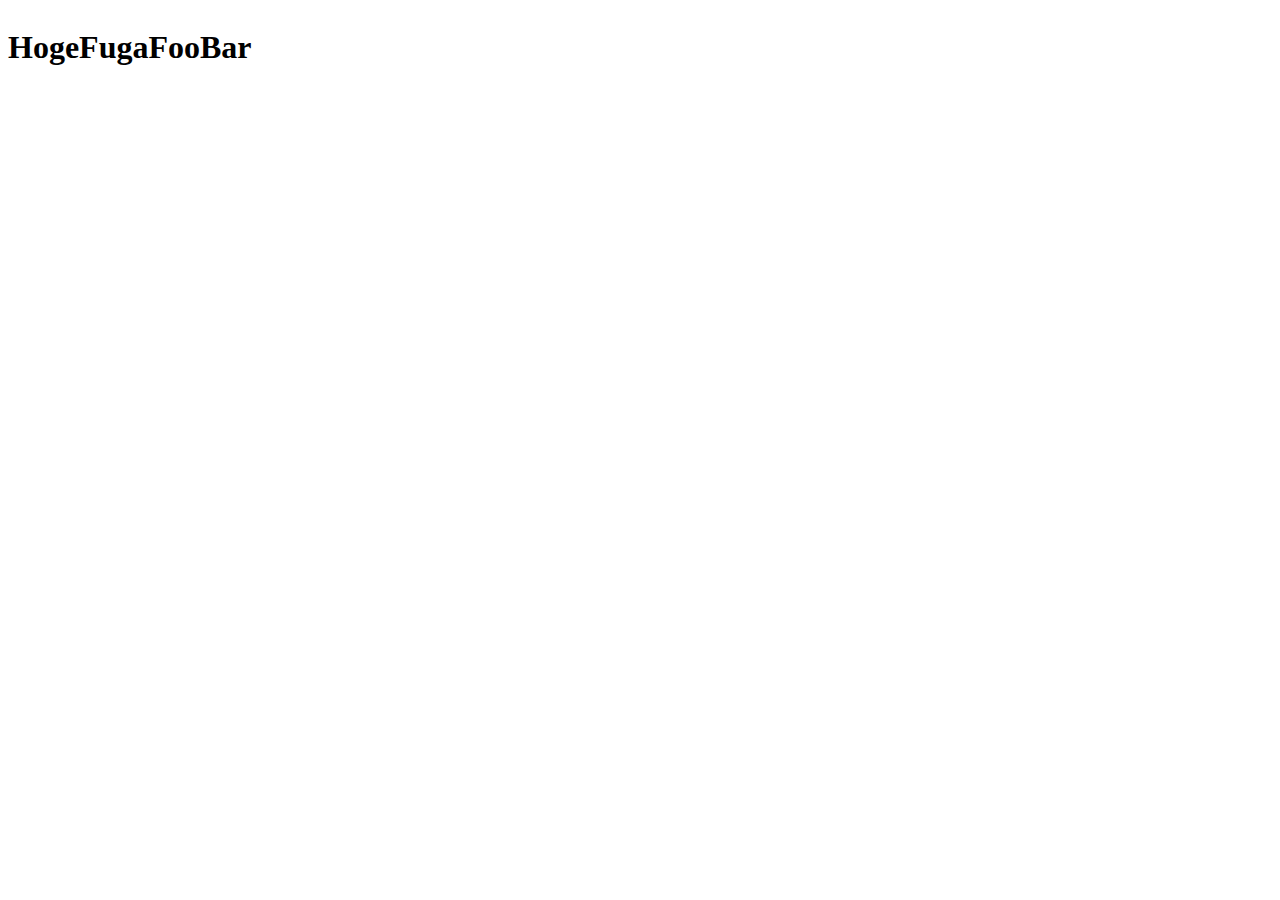
<file: My test/test.html>
<html lang="ja">
    <head>
        <style>
            #stretch {
                display: flex;
                align-content: stretch;
            }
        </style>
    </head>
    <body>
        <div id="stretch">
            <h1>Hoge</h1>
            <h1>Fuga</h1>
            <h1>Foo</h1>
            <h1>Bar</h1>
        </div>
    </body>
</html>
</file>
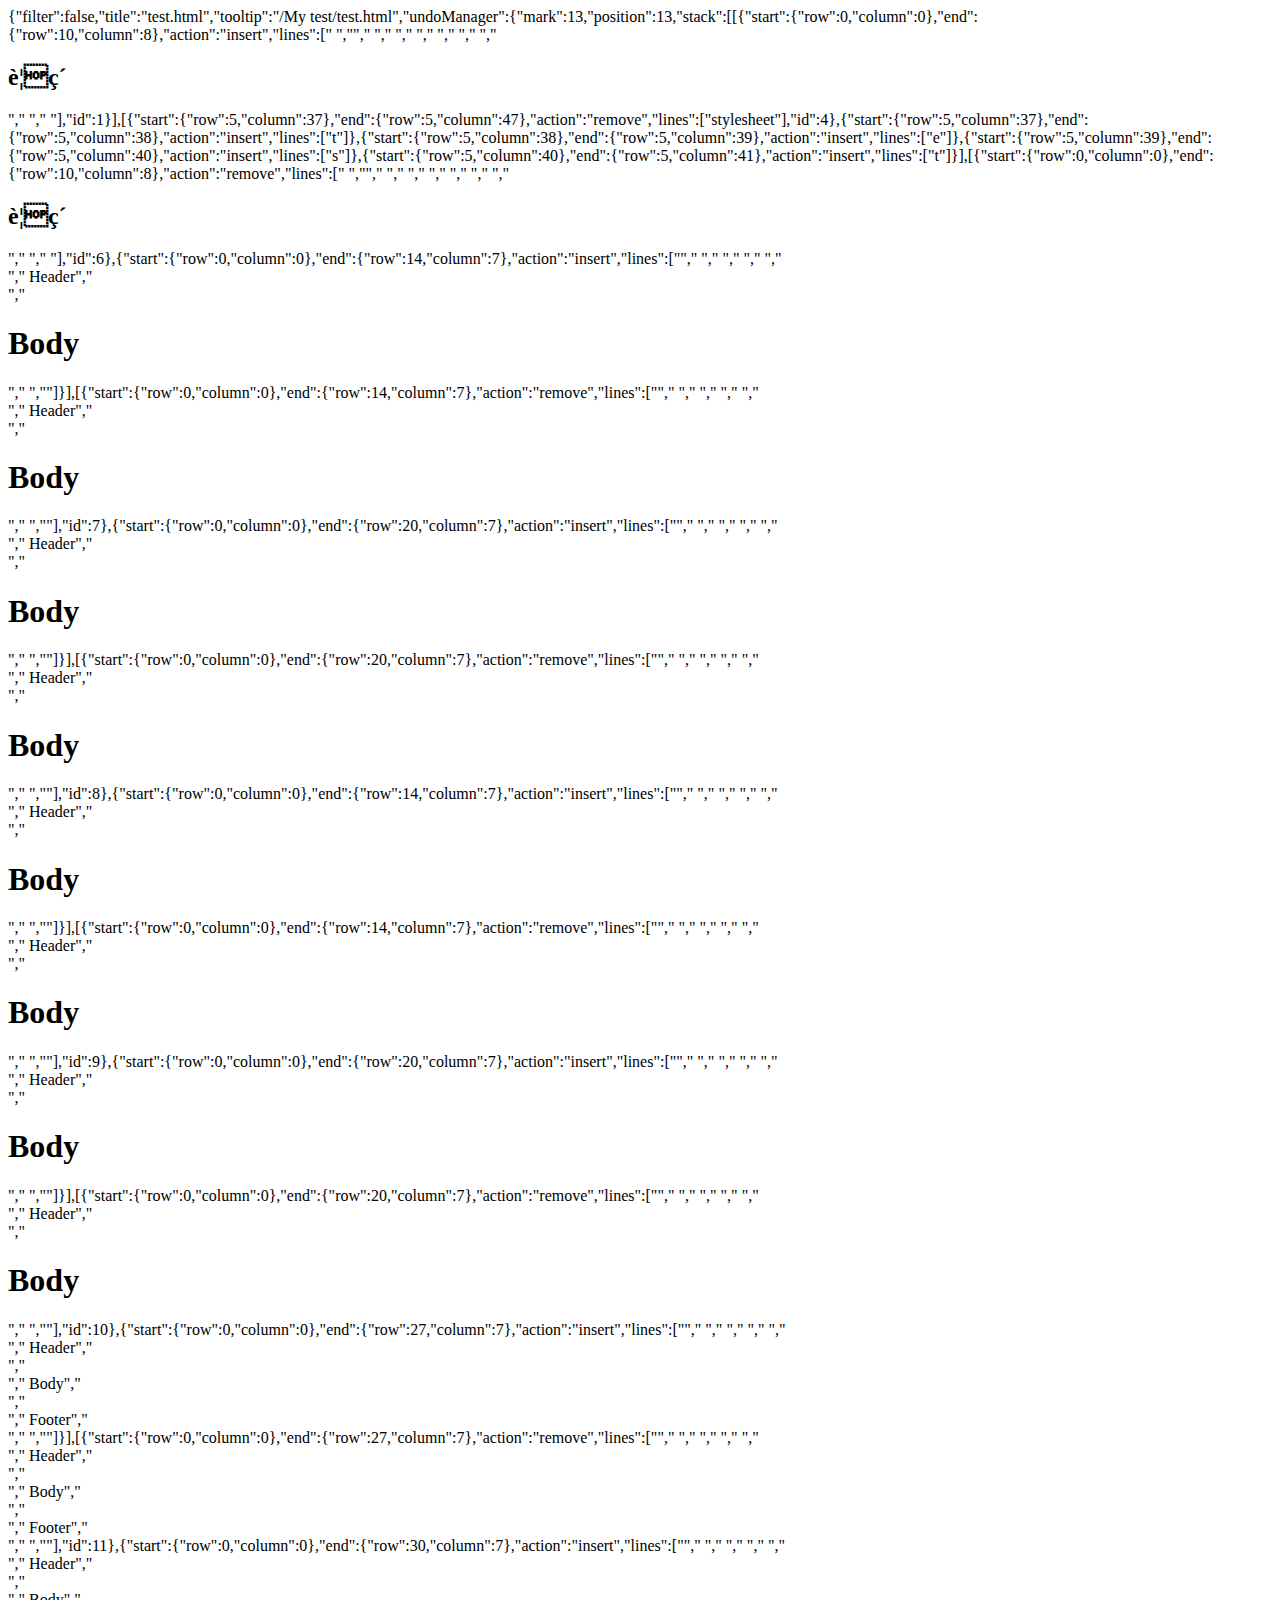
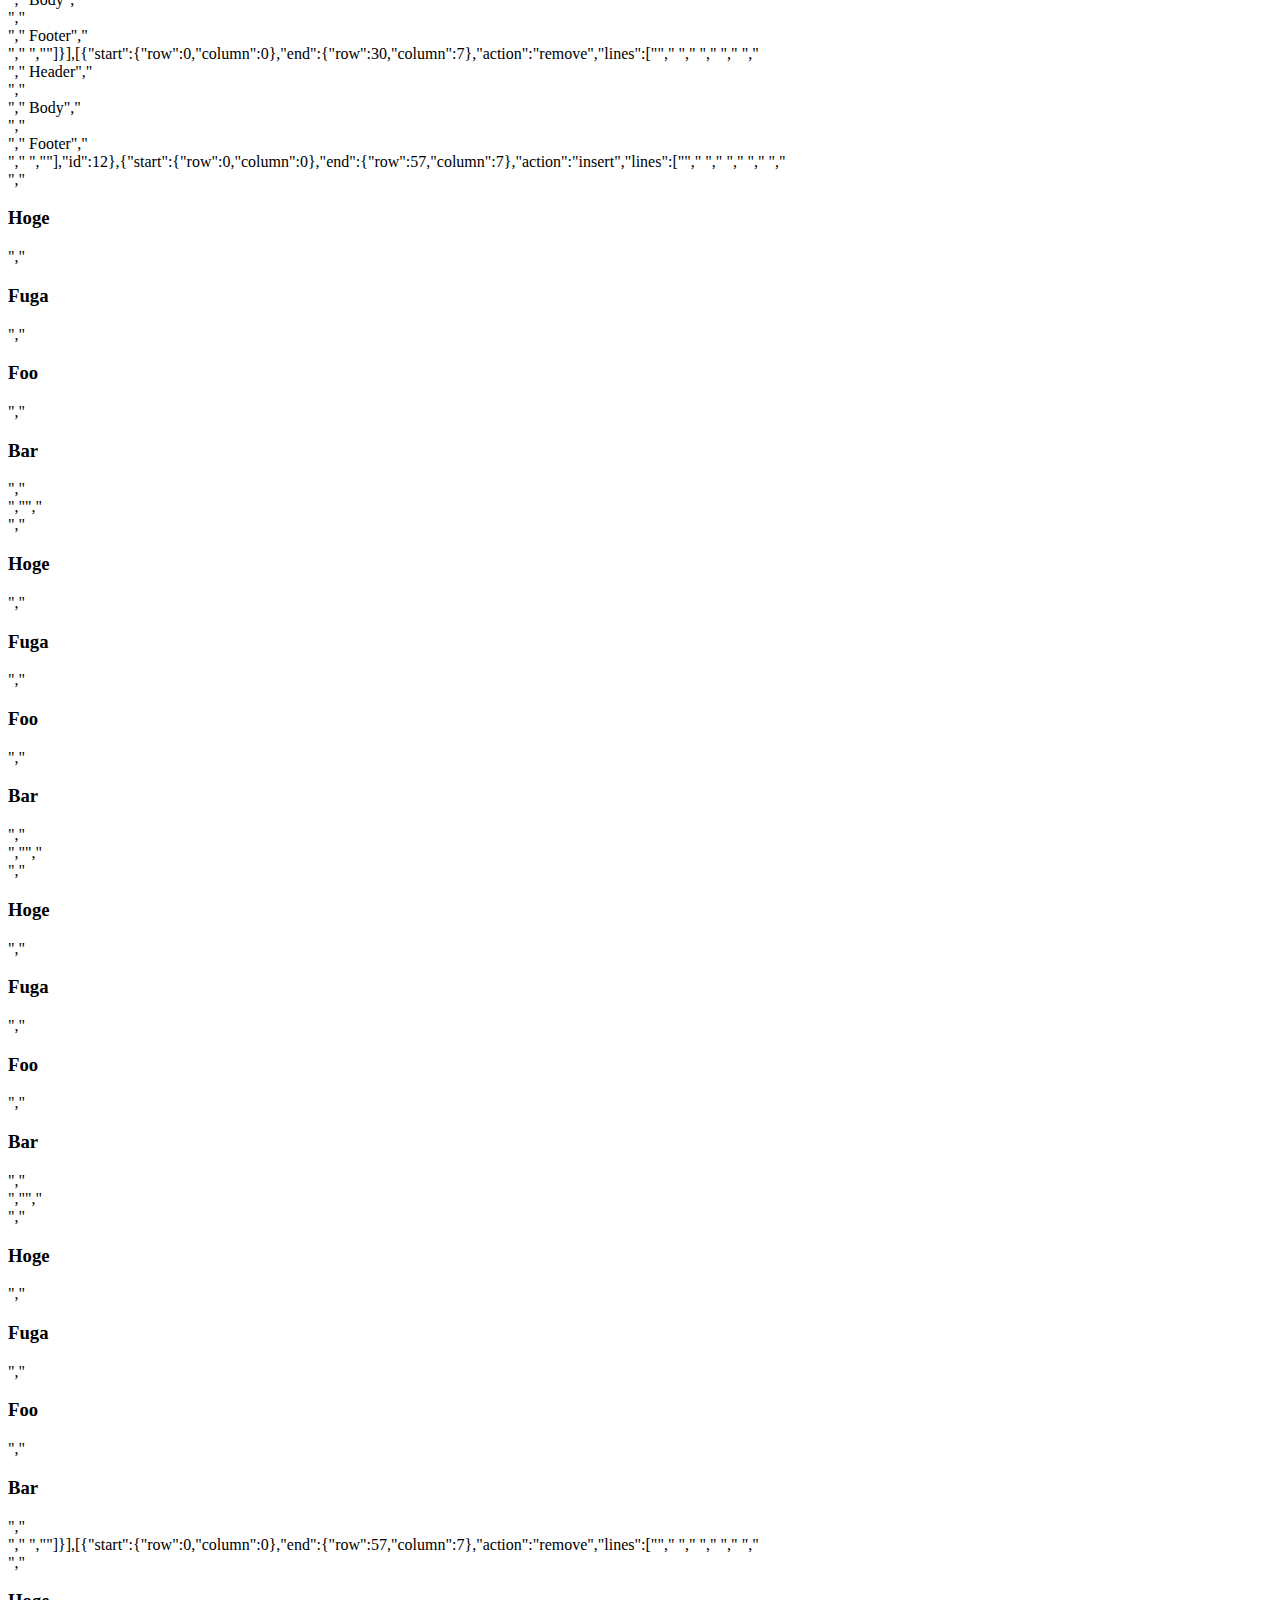
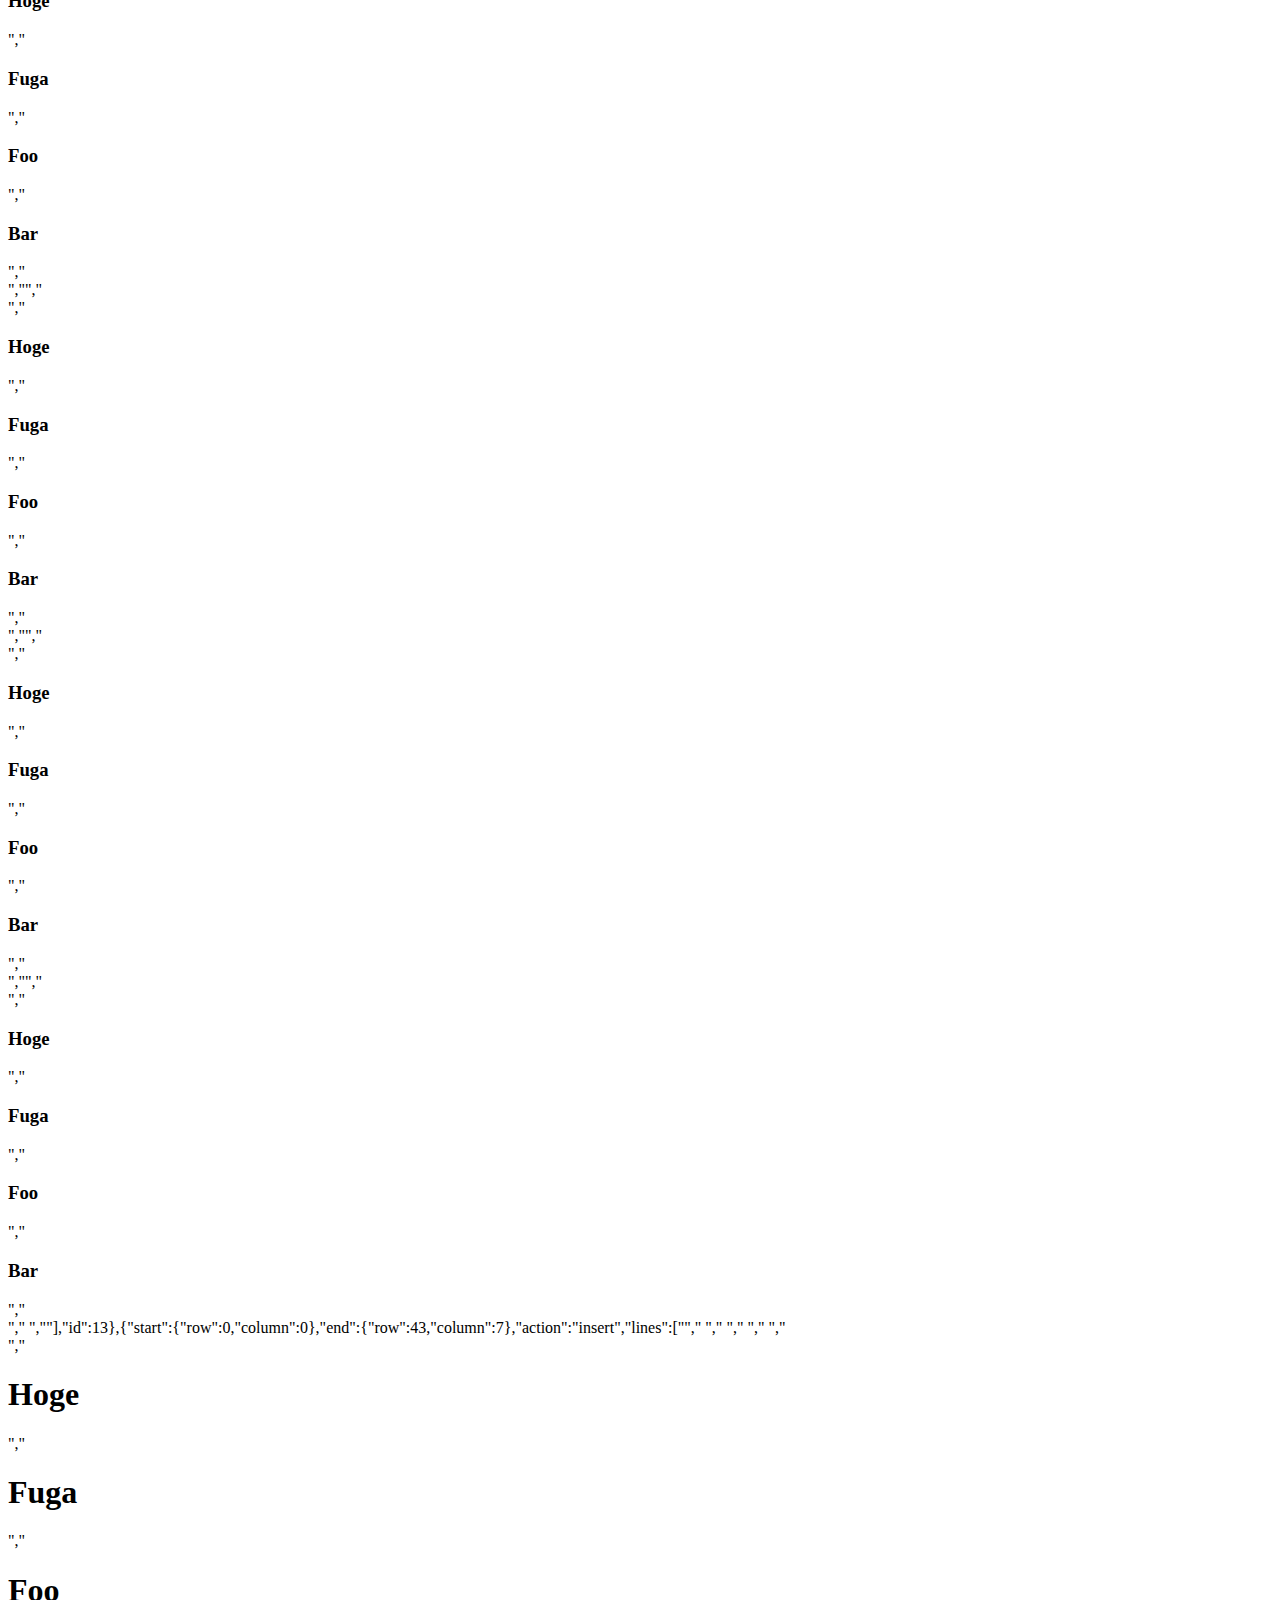
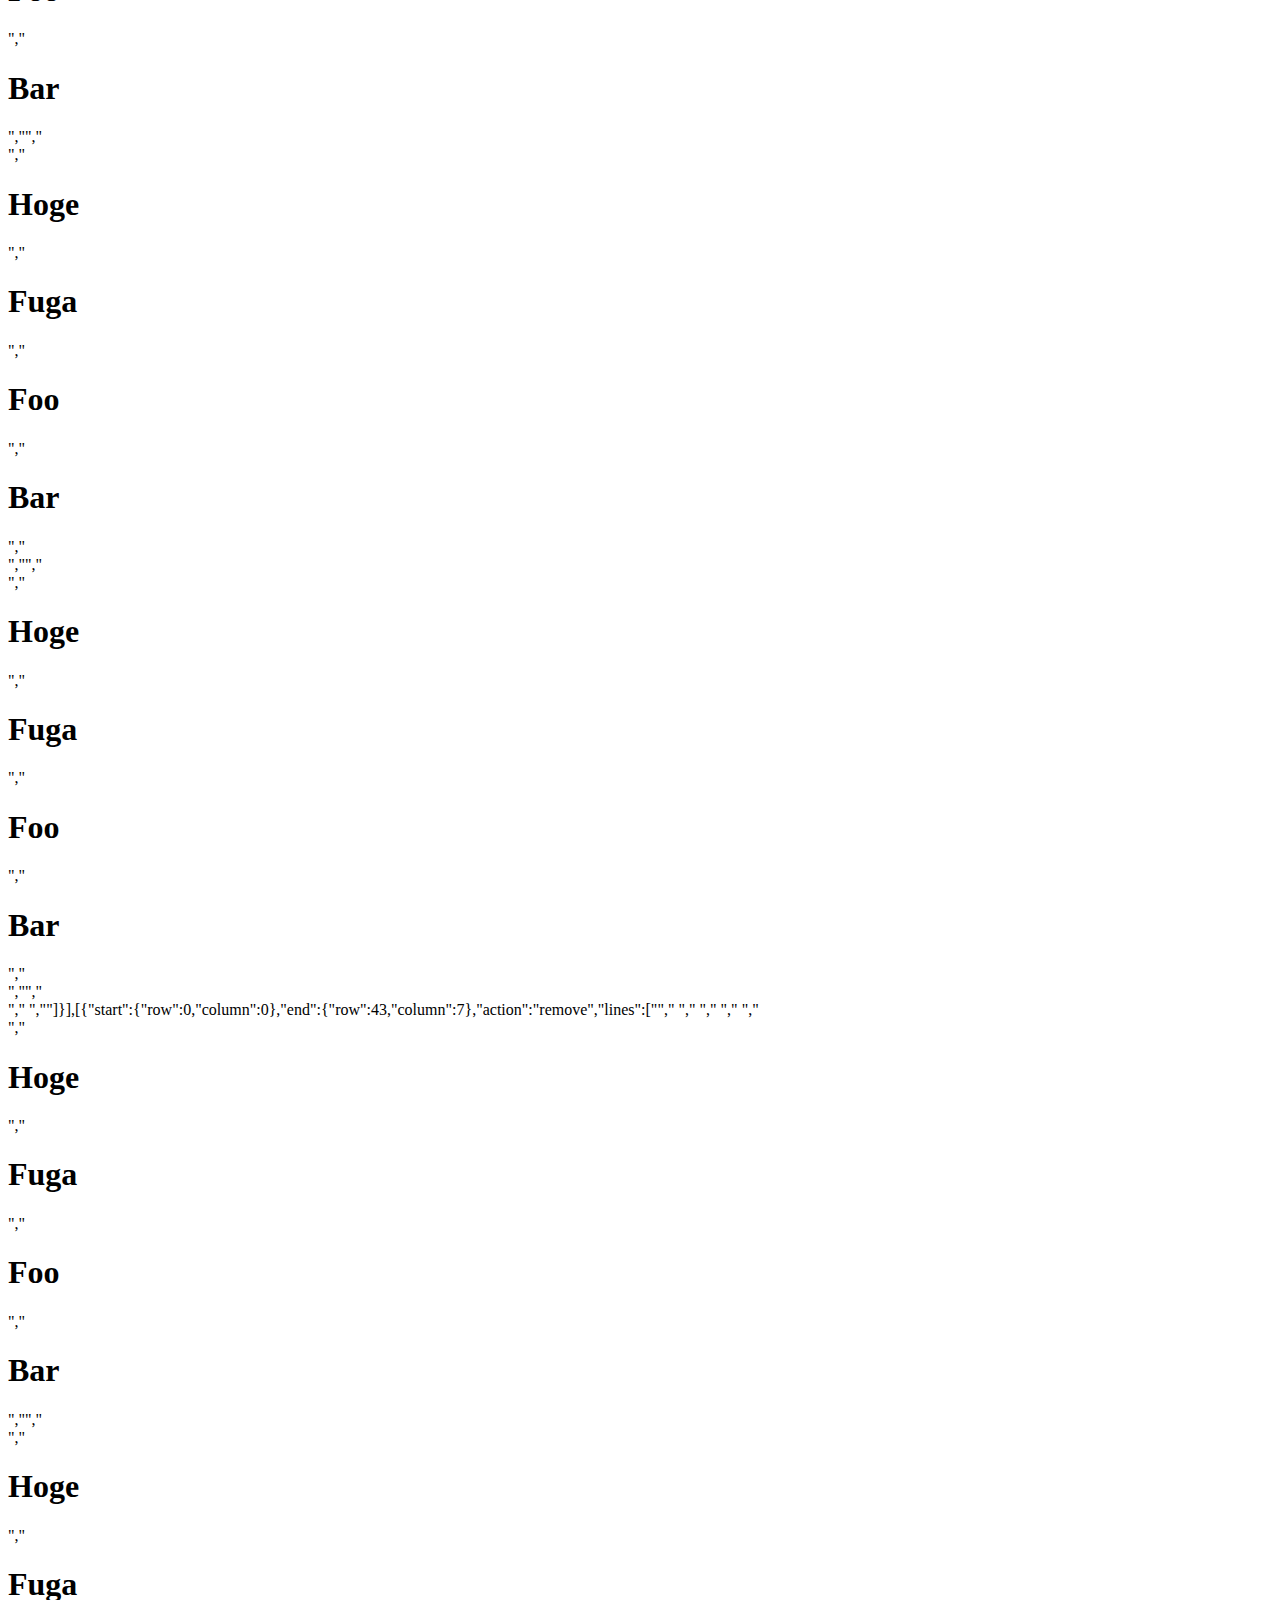
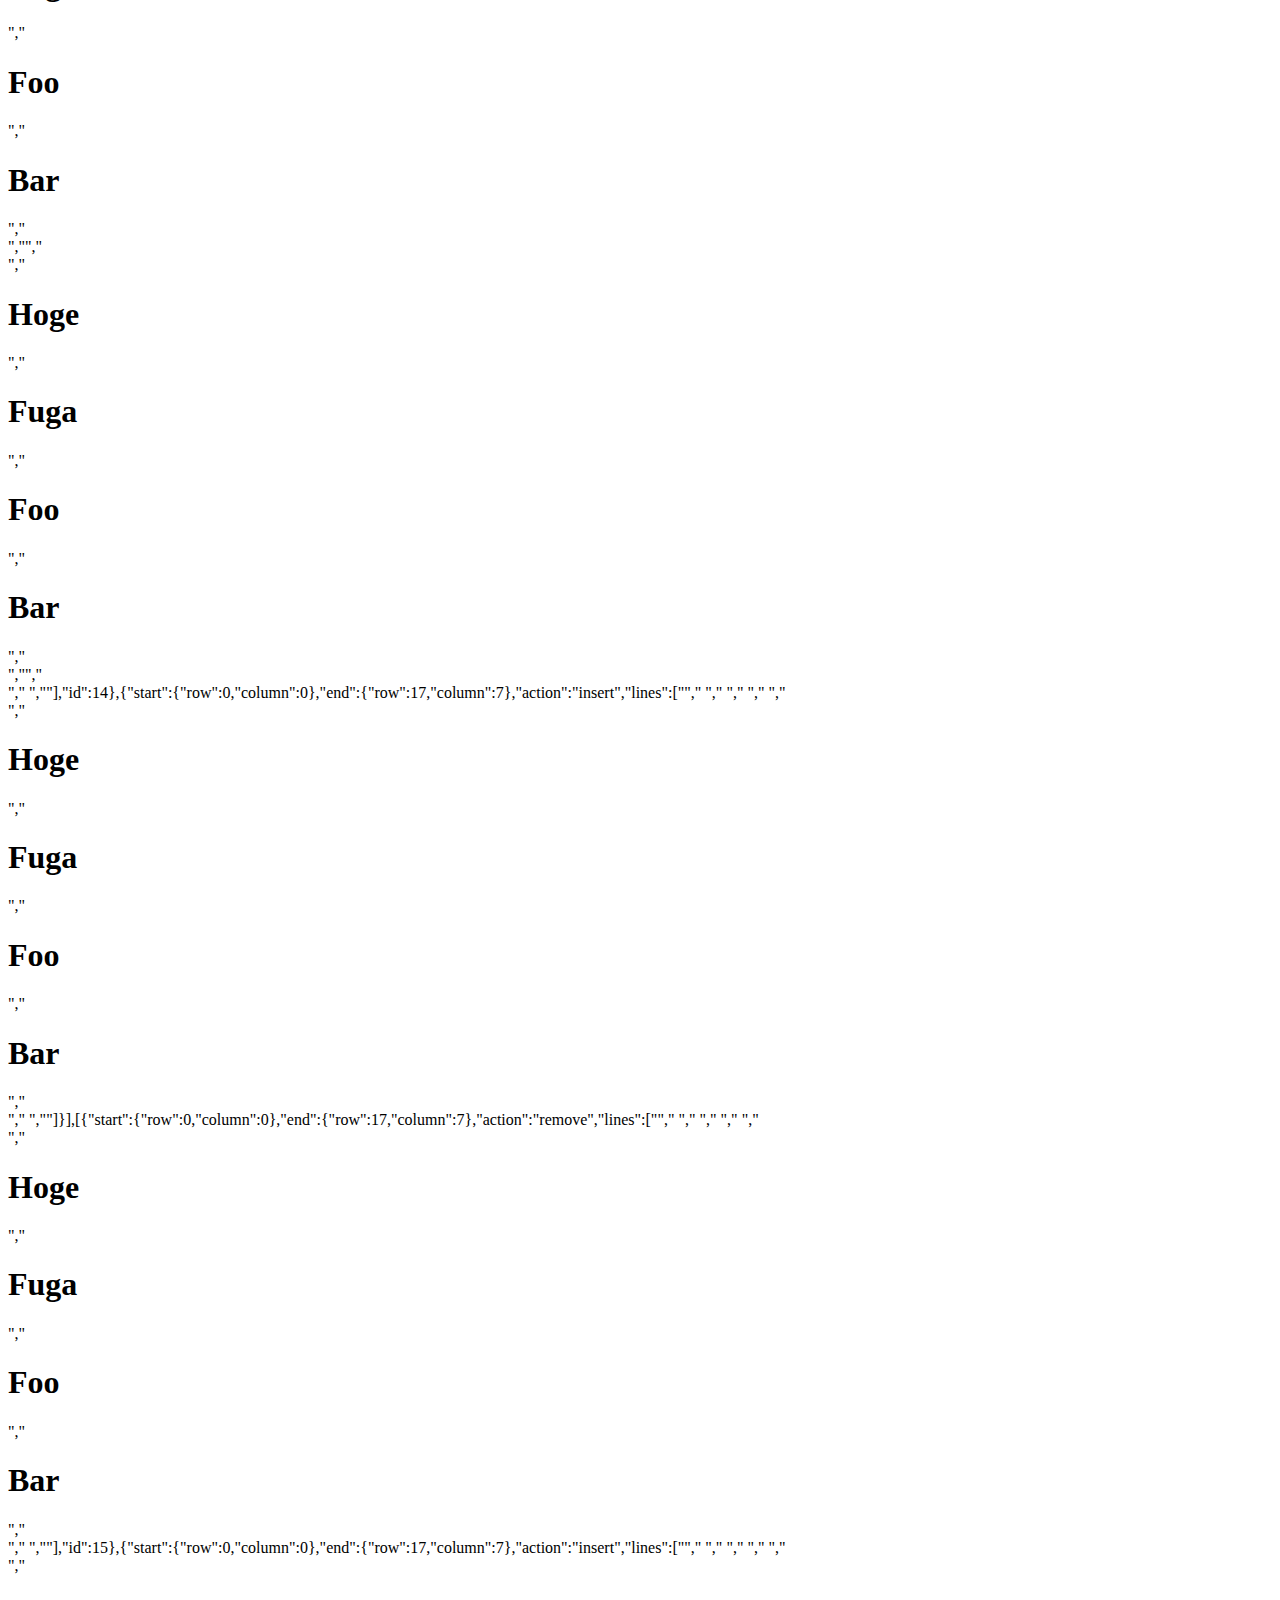
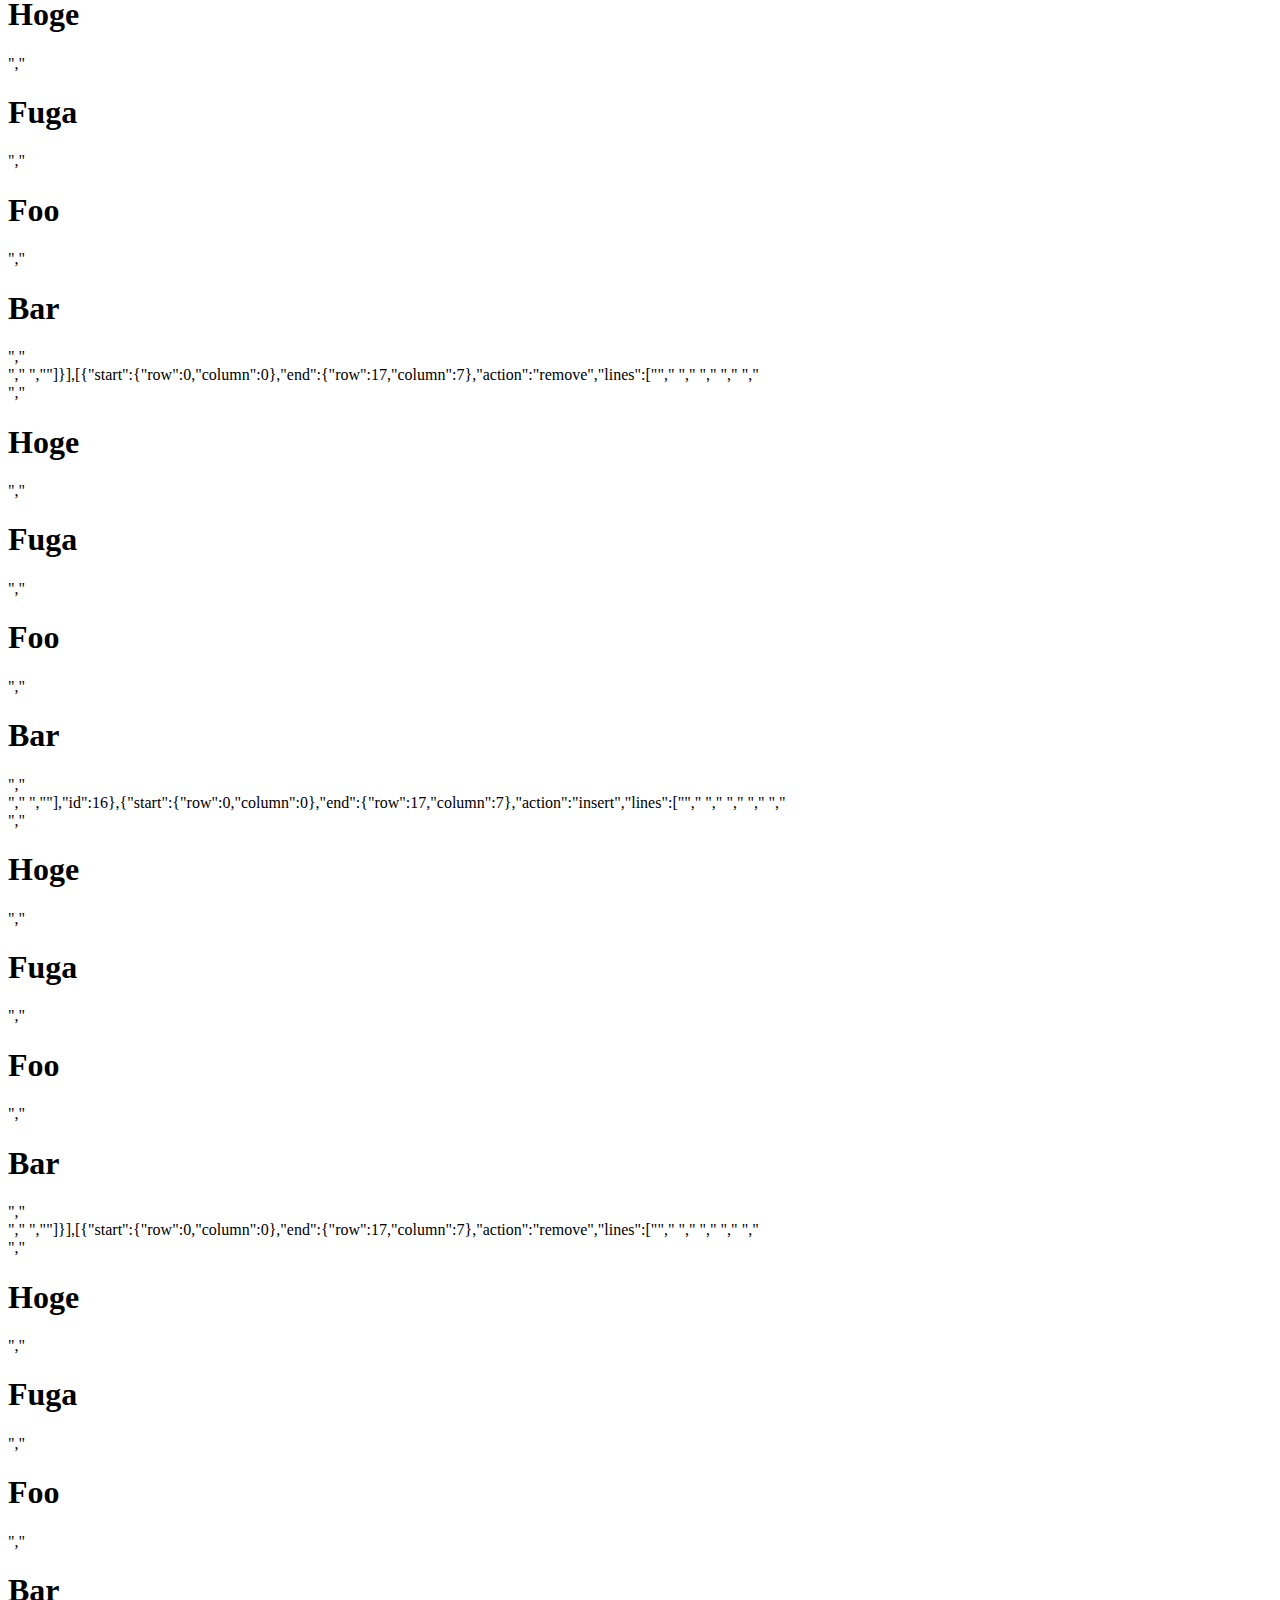
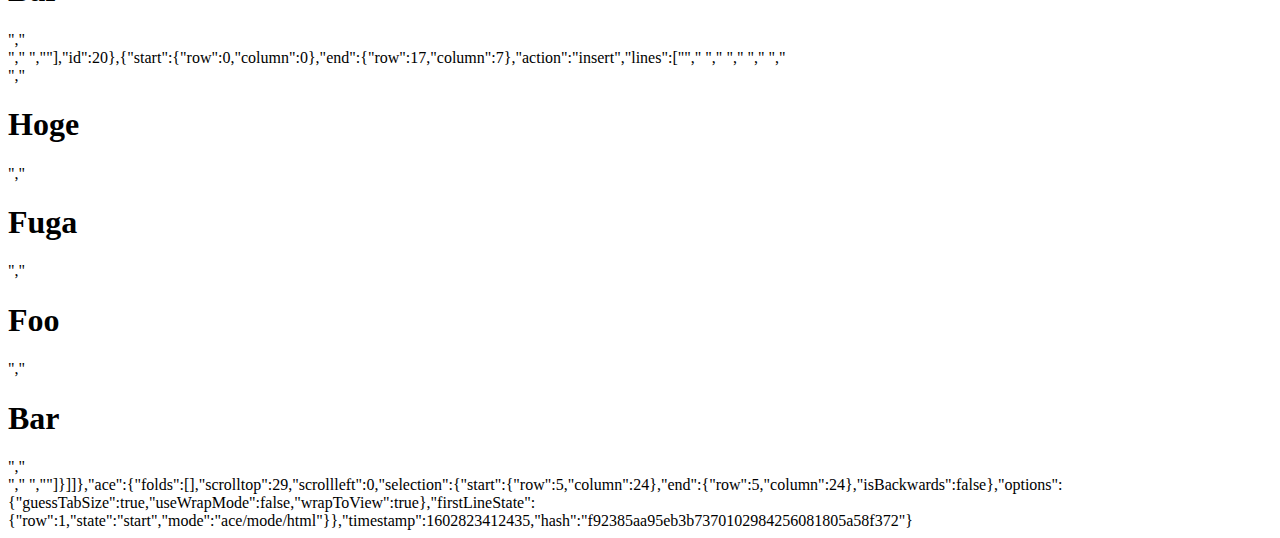
<file: .c9/metadata/environment/My test/test.html>
{"filter":false,"title":"test.html","tooltip":"/My test/test.html","undoManager":{"mark":13,"position":13,"stack":[[{"start":{"row":0,"column":0},"end":{"row":10,"column":8},"action":"insert","lines":["<!DOCTYPE html>  ","<html lang=\"ja\">","    <head>","        <meta charset=\"UTF-8\">","        <title>HTML/CSSの学習</title>","        <link rel=\"stylesheet\" href=\"stylesheet.css\">","    </head>","    <body>","        <h2>要素</h2>","    </body>","</html> "],"id":1}],[{"start":{"row":5,"column":37},"end":{"row":5,"column":47},"action":"remove","lines":["stylesheet"],"id":4},{"start":{"row":5,"column":37},"end":{"row":5,"column":38},"action":"insert","lines":["t"]},{"start":{"row":5,"column":38},"end":{"row":5,"column":39},"action":"insert","lines":["e"]},{"start":{"row":5,"column":39},"end":{"row":5,"column":40},"action":"insert","lines":["s"]},{"start":{"row":5,"column":40},"end":{"row":5,"column":41},"action":"insert","lines":["t"]}],[{"start":{"row":0,"column":0},"end":{"row":10,"column":8},"action":"remove","lines":["<!DOCTYPE html>  ","<html lang=\"ja\">","    <head>","        <meta charset=\"UTF-8\">","        <title>HTML/CSSの学習</title>","        <link rel=\"stylesheet\" href=\"test.css\">","    </head>","    <body>","        <h2>要素</h2>","    </body>","</html> "],"id":6},{"start":{"row":0,"column":0},"end":{"row":14,"column":7},"action":"insert","lines":["<html lang=\"ja\">","    <head>","        <style>","            header {","                background-color: red;","            }","        </style>","    </head>","    <body>","        <header>","            Header","        </header>","        <h1>Body</h1>","    </body>","</html>"]}],[{"start":{"row":0,"column":0},"end":{"row":14,"column":7},"action":"remove","lines":["<html lang=\"ja\">","    <head>","        <style>","            header {","                background-color: red;","            }","        </style>","    </head>","    <body>","        <header>","            Header","        </header>","        <h1>Body</h1>","    </body>","</html>"],"id":7},{"start":{"row":0,"column":0},"end":{"row":20,"column":7},"action":"insert","lines":["<html lang=\"ja\">","    <head>","        <style>","            header {","                background-color: red;","                position: fixed;","            }","","            .size {","                position: relative;","                top: 2000px;","            }","        </style>","    </head>","    <body>","        <header>","            Header","        </header>","        <h1 class=\"size\">Body</h1>","    </body>","</html>"]}],[{"start":{"row":0,"column":0},"end":{"row":20,"column":7},"action":"remove","lines":["<html lang=\"ja\">","    <head>","        <style>","            header {","                background-color: red;","                position: fixed;","            }","","            .size {","                position: relative;","                top: 2000px;","            }","        </style>","    </head>","    <body>","        <header>","            Header","        </header>","        <h1 class=\"size\">Body</h1>","    </body>","</html>"],"id":8},{"start":{"row":0,"column":0},"end":{"row":14,"column":7},"action":"insert","lines":["<html lang=\"ja\">","    <head>","        <style>","            #header {","                background-color: red;","            }","        </style>","    </head>","    <body>","        <div id=\"header\">","            Header","        </div>","        <h1>Body</h1>","    </body>","</html>"]}],[{"start":{"row":0,"column":0},"end":{"row":14,"column":7},"action":"remove","lines":["<html lang=\"ja\">","    <head>","        <style>","            #header {","                background-color: red;","            }","        </style>","    </head>","    <body>","        <div id=\"header\">","            Header","        </div>","        <h1>Body</h1>","    </body>","</html>"],"id":9},{"start":{"row":0,"column":0},"end":{"row":20,"column":7},"action":"insert","lines":["<html lang=\"ja\">","    <head>","        <style>","            #header {","                background-color: red;","                position: fixed;","            }","","            .size {","                position: relative;","                top: 2000px;","            }","        </style>","    </head>","    <body>","        <div id=\"header\">","            Header","        </div>","        <h1 class=\"size\">Body</h1>","    </body>","</html>"]}],[{"start":{"row":0,"column":0},"end":{"row":20,"column":7},"action":"remove","lines":["<html lang=\"ja\">","    <head>","        <style>","            #header {","                background-color: red;","                position: fixed;","            }","","            .size {","                position: relative;","                top: 2000px;","            }","        </style>","    </head>","    <body>","        <div id=\"header\">","            Header","        </div>","        <h1 class=\"size\">Body</h1>","    </body>","</html>"],"id":10},{"start":{"row":0,"column":0},"end":{"row":27,"column":7},"action":"insert","lines":["<html lang=\"ja\">","    <head>","        <style>","            header {","                background-color: red;","            }","","            footer {","                background-color: blue;","            }","","            .size {","                height: 200px;","            }","        </style>","    </head>","    <body>","        <header>","            Header","        </header>","        <div class=\"size\">","            Body","        </div>","        <footer>","            Footer","        </footer>","    </body>","</html>"]}],[{"start":{"row":0,"column":0},"end":{"row":27,"column":7},"action":"remove","lines":["<html lang=\"ja\">","    <head>","        <style>","            header {","                background-color: red;","            }","","            footer {","                background-color: blue;","            }","","            .size {","                height: 200px;","            }","        </style>","    </head>","    <body>","        <header>","            Header","        </header>","        <div class=\"size\">","            Body","        </div>","        <footer>","            Footer","        </footer>","    </body>","</html>"],"id":11},{"start":{"row":0,"column":0},"end":{"row":30,"column":7},"action":"insert","lines":["<html lang=\"ja\">","    <head>","        <style>","            header {","                background-color: red;","                position: fixed;","            }","","            footer {","                background-color: blue;","                position: fixed;","                bottom: 0px;","            }","","            .size {","                height: 1000px;","            }","        </style>","    </head>","    <body>","        <header>","            Header","        </header>","        <div class=\"size\">","            Body","        </div>","        <footer>","            Footer","        </footer>","    </body>","</html>"]}],[{"start":{"row":0,"column":0},"end":{"row":30,"column":7},"action":"remove","lines":["<html lang=\"ja\">","    <head>","        <style>","            header {","                background-color: red;","                position: fixed;","            }","","            footer {","                background-color: blue;","                position: fixed;","                bottom: 0px;","            }","","            .size {","                height: 1000px;","            }","        </style>","    </head>","    <body>","        <header>","            Header","        </header>","        <div class=\"size\">","            Body","        </div>","        <footer>","            Footer","        </footer>","    </body>","</html>"],"id":12},{"start":{"row":0,"column":0},"end":{"row":57,"column":7},"action":"insert","lines":["<html lang=\"ja\">","    <head>","        <style>","            #sort {","                display: flex;","                flex-direction: row;","                background-color: red;","            }","","            #reverse {","                display: flex;","                flex-direction: row-reverse;","                background-color: yellow;","            }","","            #column {","                display: flex;","                flex-direction: column;","                background-color: blue;","            }","","            #column-reverse {","                display: flex;","                flex-direction: column-reverse;","                background-color: green;","            }","        </style>","    </head>","    <body>","        <div id=\"sort\">","            <h3>Hoge</h3>","            <h3>Fuga</h3>","            <h3>Foo</h3>","            <h3>Bar</h3>","        </div>","","        <div id=\"reverse\">","            <h3>Hoge</h3>","            <h3>Fuga</h3>","            <h3>Foo</h3>","            <h3>Bar</h3>","        </div>","","        <div id=\"column\">","            <h3>Hoge</h3>","            <h3>Fuga</h3>","            <h3>Foo</h3>","            <h3>Bar</h3>","        </div>","","        <div id=\"column-reverse\">","            <h3>Hoge</h3>","            <h3>Fuga</h3>","            <h3>Foo</h3>","            <h3>Bar</h3>","        </div>","    </body>","</html>"]}],[{"start":{"row":0,"column":0},"end":{"row":57,"column":7},"action":"remove","lines":["<html lang=\"ja\">","    <head>","        <style>","            #sort {","                display: flex;","                flex-direction: row;","                background-color: red;","            }","","            #reverse {","                display: flex;","                flex-direction: row-reverse;","                background-color: yellow;","            }","","            #column {","                display: flex;","                flex-direction: column;","                background-color: blue;","            }","","            #column-reverse {","                display: flex;","                flex-direction: column-reverse;","                background-color: green;","            }","        </style>","    </head>","    <body>","        <div id=\"sort\">","            <h3>Hoge</h3>","            <h3>Fuga</h3>","            <h3>Foo</h3>","            <h3>Bar</h3>","        </div>","","        <div id=\"reverse\">","            <h3>Hoge</h3>","            <h3>Fuga</h3>","            <h3>Foo</h3>","            <h3>Bar</h3>","        </div>","","        <div id=\"column\">","            <h3>Hoge</h3>","            <h3>Fuga</h3>","            <h3>Foo</h3>","            <h3>Bar</h3>","        </div>","","        <div id=\"column-reverse\">","            <h3>Hoge</h3>","            <h3>Fuga</h3>","            <h3>Foo</h3>","            <h3>Bar</h3>","        </div>","    </body>","</html>"],"id":13},{"start":{"row":0,"column":0},"end":{"row":43,"column":7},"action":"insert","lines":["<html lang=\"ja\">","    <head>","        <style>","            #no-wrap {","                display: flex;","                flex-wrap:nowrap;","            }","","            #wrap {","                display: flex;","                flex-wrap:wrap;","            }","","            #no-wrap {","                display: flex;","                flex-wrap:wrap-reverse;","            }","","        </style>","    </head>","    <body>","        <div id=\"no-wrap\">","            <h1>Hoge</h1>","            <h1>Fuga</h1>","            <h1>Foo</h1>","            <h1>Bar</h1>","","        <div id=\"wrap\">","            <h1>Hoge</h1>","            <h1>Fuga</h1>","            <h1>Foo</h1>","            <h1>Bar</h1>","        </div>","","        <div id=\"no-wrap\">","            <h1>Hoge</h1>","            <h1>Fuga</h1>","            <h1>Foo</h1>","            <h1>Bar</h1>","        </div>","","        </div>","    </body>","</html>"]}],[{"start":{"row":0,"column":0},"end":{"row":43,"column":7},"action":"remove","lines":["<html lang=\"ja\">","    <head>","        <style>","            #no-wrap {","                display: flex;","                flex-wrap:nowrap;","            }","","            #wrap {","                display: flex;","                flex-wrap:wrap;","            }","","            #no-wrap {","                display: flex;","                flex-wrap:wrap-reverse;","            }","","        </style>","    </head>","    <body>","        <div id=\"no-wrap\">","            <h1>Hoge</h1>","            <h1>Fuga</h1>","            <h1>Foo</h1>","            <h1>Bar</h1>","","        <div id=\"wrap\">","            <h1>Hoge</h1>","            <h1>Fuga</h1>","            <h1>Foo</h1>","            <h1>Bar</h1>","        </div>","","        <div id=\"no-wrap\">","            <h1>Hoge</h1>","            <h1>Fuga</h1>","            <h1>Foo</h1>","            <h1>Bar</h1>","        </div>","","        </div>","    </body>","</html>"],"id":14},{"start":{"row":0,"column":0},"end":{"row":17,"column":7},"action":"insert","lines":["<html lang=\"ja\">","    <head>","        <style>","            #flex-flow {","                display: flex;","                flex-flow: row-reverse wrap;","            }","        </style>","    </head>","    <body>","        <div id=\"flex-flow\">","            <h1>Hoge</h1>","            <h1>Fuga</h1>","            <h1>Foo</h1>","            <h1>Bar</h1>","        </div>","    </body>","</html>"]}],[{"start":{"row":0,"column":0},"end":{"row":17,"column":7},"action":"remove","lines":["<html lang=\"ja\">","    <head>","        <style>","            #flex-flow {","                display: flex;","                flex-flow: row-reverse wrap;","            }","        </style>","    </head>","    <body>","        <div id=\"flex-flow\">","            <h1>Hoge</h1>","            <h1>Fuga</h1>","            <h1>Foo</h1>","            <h1>Bar</h1>","        </div>","    </body>","</html>"],"id":15},{"start":{"row":0,"column":0},"end":{"row":17,"column":7},"action":"insert","lines":["<html lang=\"ja\">","    <head>","        <style>","            #flex-end {","                display: flex;","                justify-content: flex-end;","            }","        </style>","    </head>","    <body>","        <div id=\"flex-end\">","            <h1>Hoge</h1>","            <h1>Fuga</h1>","            <h1>Foo</h1>","            <h1>Bar</h1>","        </div>","    </body>","</html>"]}],[{"start":{"row":0,"column":0},"end":{"row":17,"column":7},"action":"remove","lines":["<html lang=\"ja\">","    <head>","        <style>","            #flex-end {","                display: flex;","                justify-content: flex-end;","            }","        </style>","    </head>","    <body>","        <div id=\"flex-end\">","            <h1>Hoge</h1>","            <h1>Fuga</h1>","            <h1>Foo</h1>","            <h1>Bar</h1>","        </div>","    </body>","</html>"],"id":16},{"start":{"row":0,"column":0},"end":{"row":17,"column":7},"action":"insert","lines":["<html lang=\"ja\">","    <head>","        <style>","            #flex-start {","                display: flex;","                align-items: flex-start;","            }","        </style>","    </head>","    <body>","        <div id=\"flex-start\">","            <h1>Hoge</h1>","            <h1>Fuga</h1>","            <h1>Foo</h1>","            <h1>Bar</h1>","        </div>","    </body>","</html>"]}],[{"start":{"row":0,"column":0},"end":{"row":17,"column":7},"action":"remove","lines":["<html lang=\"ja\">","    <head>","        <style>","            #flex-start {","                display: flex;","                align-items: flex-start;","            }","        </style>","    </head>","    <body>","        <div id=\"flex-start\">","            <h1>Hoge</h1>","            <h1>Fuga</h1>","            <h1>Foo</h1>","            <h1>Bar</h1>","        </div>","    </body>","</html>"],"id":20},{"start":{"row":0,"column":0},"end":{"row":17,"column":7},"action":"insert","lines":["<html lang=\"ja\">","    <head>","        <style>","            #stretch {","                display: flex;","                align-content: stretch;","            }","        </style>","    </head>","    <body>","        <div id=\"stretch\">","            <h1>Hoge</h1>","            <h1>Fuga</h1>","            <h1>Foo</h1>","            <h1>Bar</h1>","        </div>","    </body>","</html>"]}]]},"ace":{"folds":[],"scrolltop":29,"scrollleft":0,"selection":{"start":{"row":5,"column":24},"end":{"row":5,"column":24},"isBackwards":false},"options":{"guessTabSize":true,"useWrapMode":false,"wrapToView":true},"firstLineState":{"row":1,"state":"start","mode":"ace/mode/html"}},"timestamp":1602823412435,"hash":"f92385aa95eb3b7370102984256081805a58f372"}
</file>
